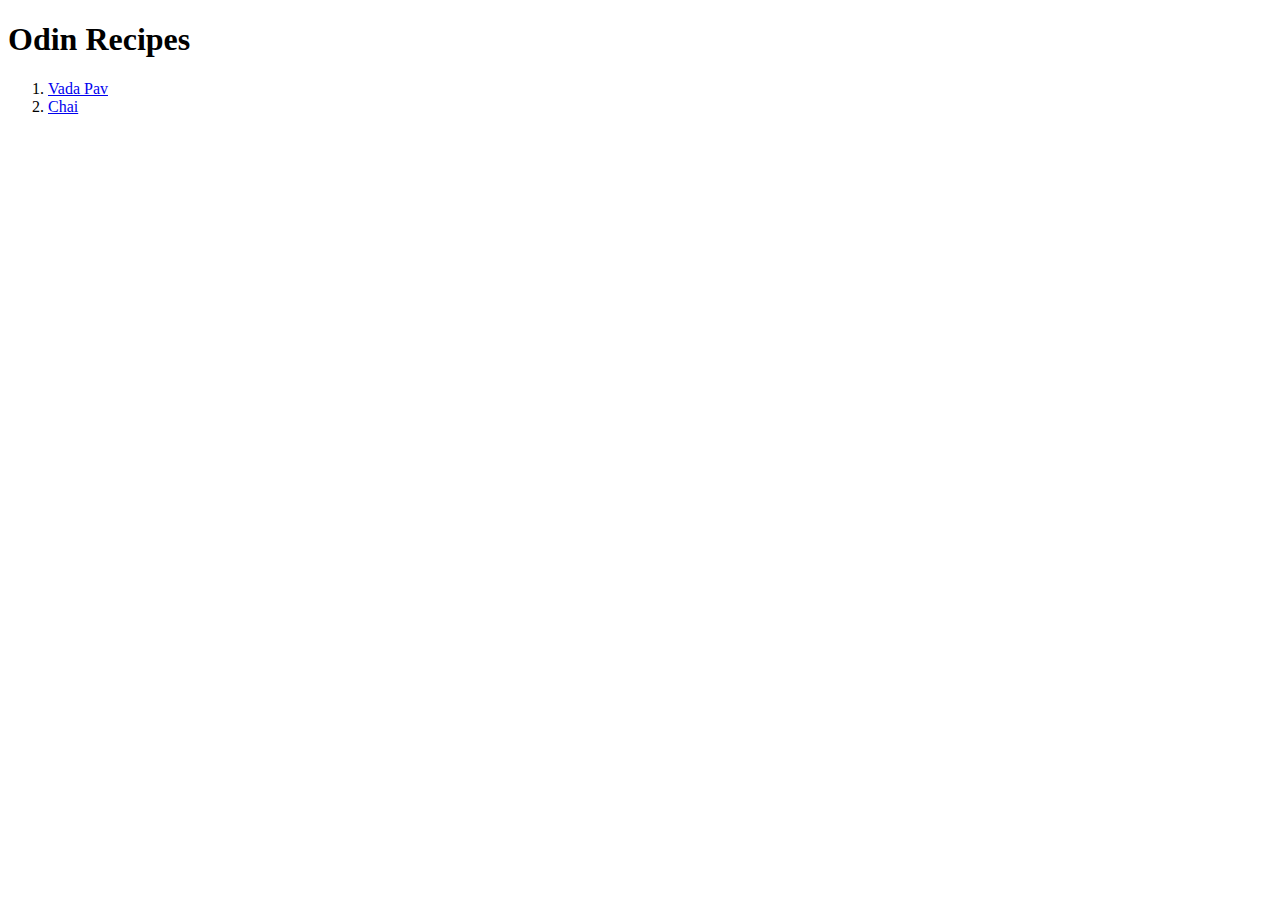
<file: index.html>
<!DOCTYPE html>
<html lang="en">
<head>
    <meta charset="UTF-8">
    <meta name="viewport" content="width=device-width, initial-scale=1.0">
    <title>RecipeHub</title>
</head>
<body>
    <h1>Odin Recipes</h1>
    <ol>
    <li><a href="/recipes/Vada_Pav.html">Vada Pav</a></li>
    <li><a href="/recipes/Chai.html">Chai</a></li>
    </ol>
</body>
</html>
</file>
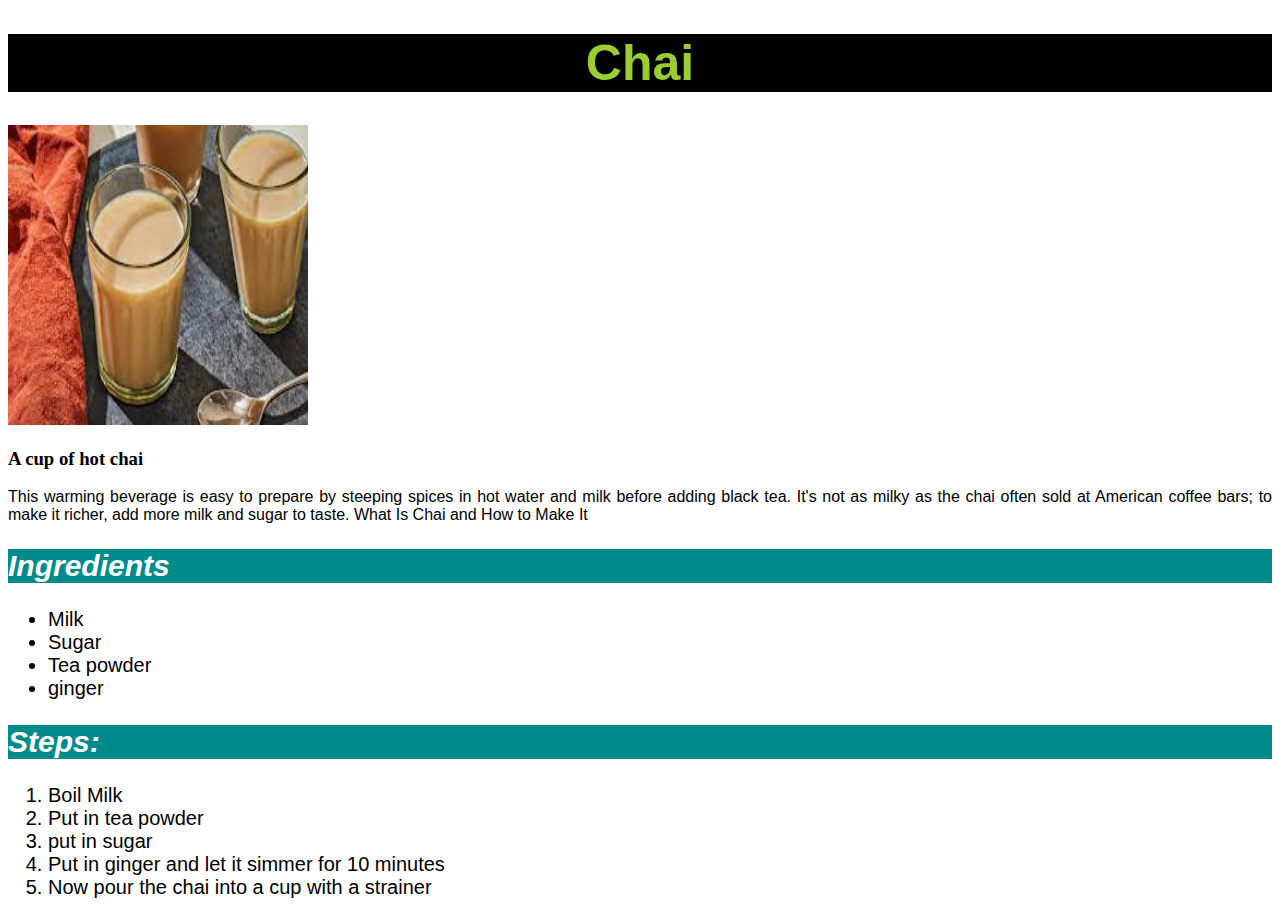
<file: recipes/Chai.html>
<!DOCTYPE html>
<html lang="en">
<head>
    <meta charset="UTF-8">
    <meta name="viewport" content="width=device-width, initial-scale=1.0">
    <link rel="stylesheet" href="/style.css">
    <title>Chai recipe</title>
</head>
<body>
    <h1 class="title" >Chai</h1>
    <img src="../images/chai.jpeg" height="300" width="300">
    <h3>A cup of hot chai</h3>
    <p class="description">This warming beverage is easy to prepare by 
        steeping spices in hot water and milk before adding black tea. 
        It's not as milky as the chai often sold at American coffee bars;
         to make it richer, add more milk and sugar to taste. 
         What Is Chai and How to Make It</p>

    <h2 id="subtitle" >Ingredients</h2>
    <ul id="ingredients">
        <li>Milk</li>
        <li>Sugar</li>
        <li>Tea powder</li>
        <li>ginger</li>
    </ul>

    <h2 id="subtitle">Steps:</h2>
    <ol id="steps">
        <li>Boil Milk</li>
        <li>Put in tea powder</li>
        <li>put in sugar</li>
        <li>Put in ginger and let it simmer for 10 minutes</li>
        <li>Now pour the chai into a cup with a strainer</li>

    </ol>  
</body>
</html>
</file>
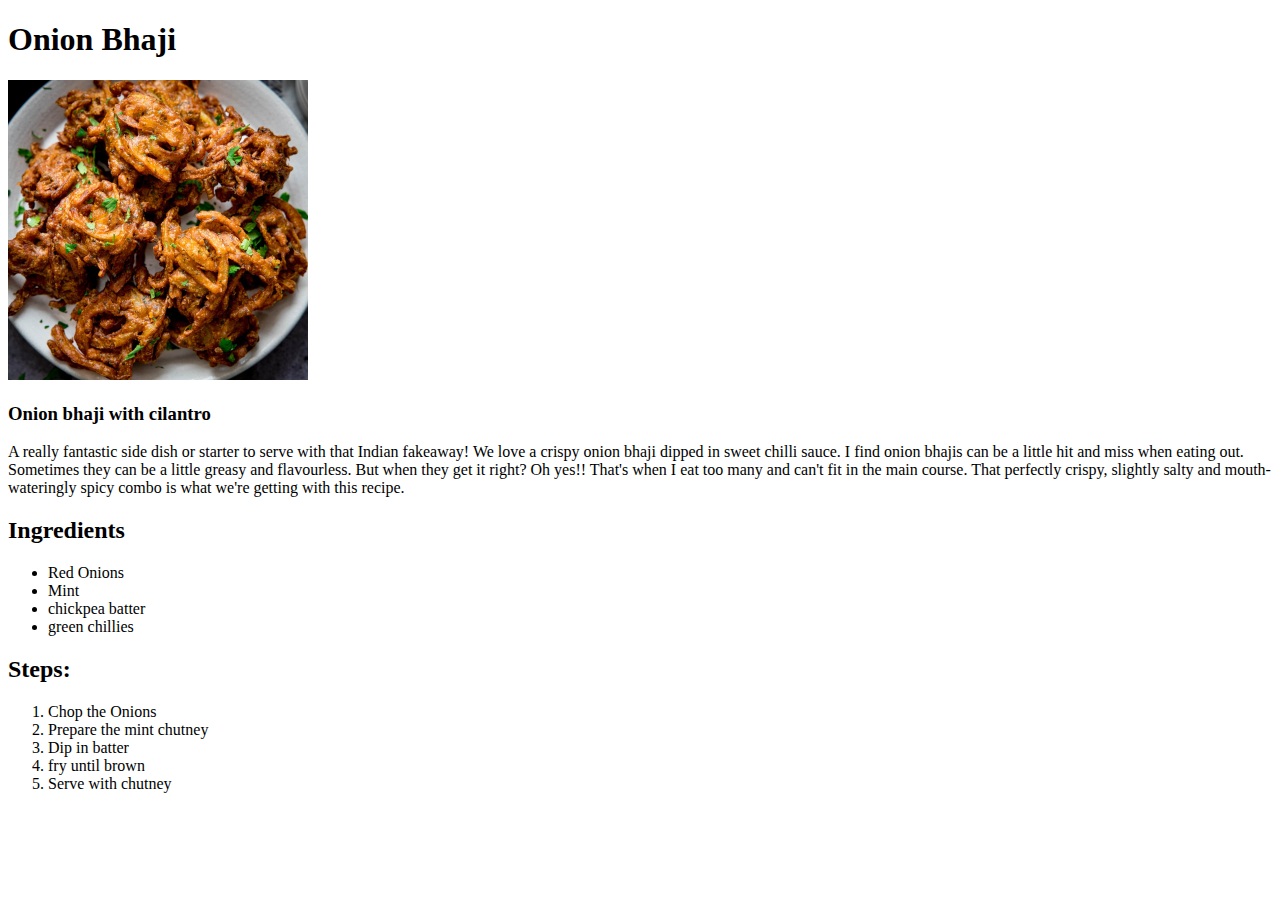
<file: recipes/Onion bhaji.html>
<!DOCTYPE html>
<html lang="en">
<head>
    <meta charset="UTF-8">
    <meta name="viewport" content="width=device-width, initial-scale=1.0">
    <title>Onion Bhaji recipe</title>
</head>
<body>
    <h1>Onion Bhaji</h1>
    <img src="../images/ob.jpg" height="300" width="300">
    <h3>Onion bhaji with cilantro</h3>
    <p>A really fantastic side dish or starter to serve with that Indian fakeaway!
        We love a crispy onion bhaji dipped in sweet chilli sauce.
        
        I find onion bhajis can be a little hit and miss when eating out. 
        Sometimes they can be a little greasy and flavourless. 
        But when they get it right? Oh yes!! That's when I eat too many 
        and can't fit in the main course.
        
        That perfectly crispy, slightly salty and mouth-wateringly spicy
         combo is what we're getting with this recipe.</p>

    <h2>Ingredients</h2>
    <ul>
        <li>Red Onions</li>
        <li>Mint</li>
        <li>chickpea batter</li>
        <li>green chillies</li>
    </ul>

    <h2>Steps:</h2>
    <ol>
        <li>Chop the Onions</li>
        <li>Prepare the mint chutney</li>
        <li>Dip in batter</li>
        <li>fry until brown</li>
        <li>Serve with chutney</li>

    </ol>
</body>
</html>
</file>
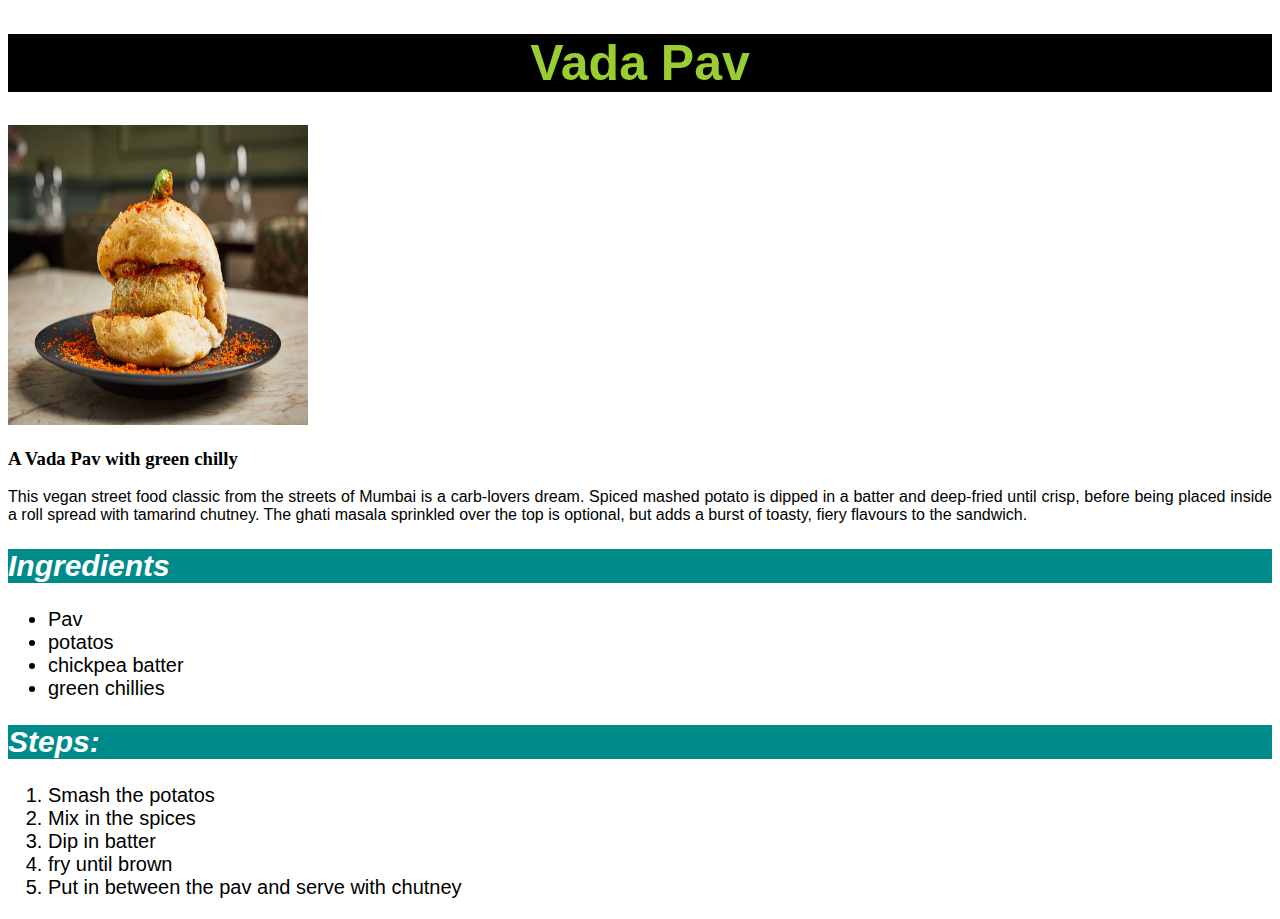
<file: recipes/Vada_Pav.html>
<!DOCTYPE html>
<html lang="en">
<head>
    <meta charset="UTF-8">
    <meta name="viewport" content="width=device-width, initial-scale=1.0">
    <link rel="stylesheet" href="/style.css">
    <title>Vada Pav recipe</title>
</head>
<body>
    <h1 class="title">Vada Pav</h1>
    <img  src="../images/vp.jpg" height="300" width="300">
    <h3>A Vada Pav with green chilly</h3>
    <p class="description">This vegan street food classic from the streets of 
        Mumbai is a carb-lovers dream. Spiced mashed potato is dipped 
        in a batter and deep-fried until crisp, before being placed inside a 
        roll spread with tamarind chutney. The ghati masala sprinkled over the top is optional,
         but adds a burst of toasty, fiery flavours to the sandwich.</p>

    <h2 id="subtitle">Ingredients</h2>
    <ul id="ingredients">
        <li>Pav</li>
        <li>potatos</li>
        <li>chickpea batter</li>
        <li>green chillies</li>
    </ul>

    <h2 id="subtitle">Steps:</h2>
    <ol id="steps">
        <li>Smash the potatos</li>
        <li>Mix in the spices</li>
        <li>Dip in batter</li>
        <li>fry until brown</li>
        <li>Put in between the pav and serve with chutney</li>

    </ol>
</body>
</html>
</file>
<file: style.css>
.title{
    font-family: 'Segoe UI', Tahoma, Geneva, Verdana, sans-serif;
    font-weight: bold;
    text-align: center;
    color: yellowgreen;
    background-color: black;
    font-size: 50px;
    
}



.recipe{
    background-color: aquamarine;
    font-size: 20px;
    font-family: 'Segoe UI', Tahoma, Geneva, Verdana, sans-serif;
    color: black;
    
}

img{
    border: 10px;
    border-color: black;
    align-content: center;

}

#subtitle{
    text-align: left;
    font-size: 30px;
    font-family: 'Segoe UI', Tahoma, Geneva, Verdana, sans-serif;
    font-weight: bold;
    color: white;
    background-color: darkcyan;
    font-style: italic;
}

.description {
    font-family: 'Segoe UI', Tahoma, Geneva, Verdana, sans-serif;
    font-size: 25;
    text-align: justify;
    
}

#ingredients {
    font-family: 'Segoe UI', Tahoma, Geneva, Verdana, sans-serif;
    font-size: 20px;
    
    
}

#steps{
    font-family: 'Segoe UI', Tahoma, Geneva, Verdana, sans-serif;
    font-size: 20px;
}
</file>
